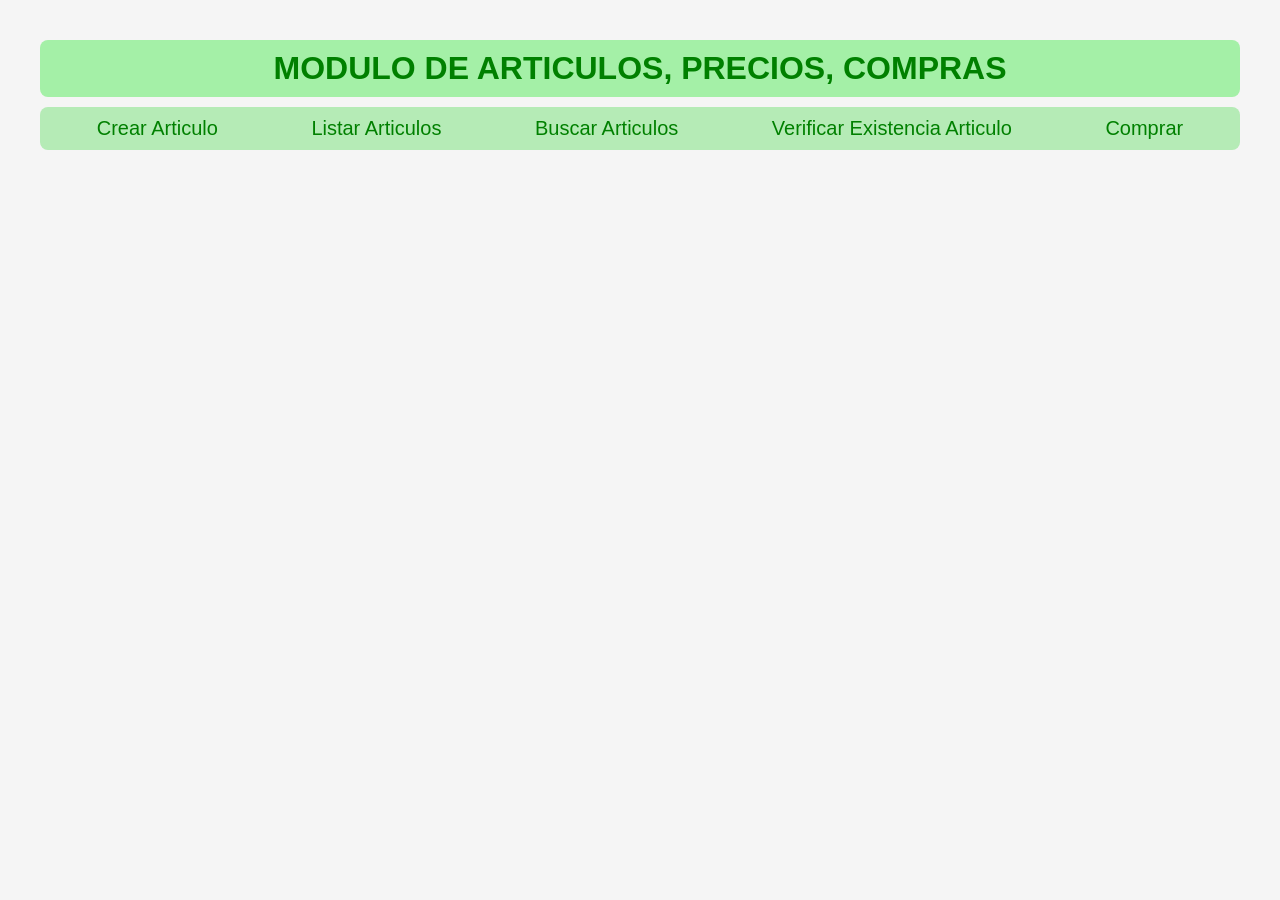
<file: index.html>
<!DOCTYPE html>
<html lang="es">
<head>
    <meta charset="UTF-8">
    <meta name="viewport" content="width=device-width, initial-scale=1.0">
    <title>Pre-Entrega 7: Interfaz dinámica con DOM y eventos</title>
    <link rel="stylesheet" href="./css/styles.css">
</head>
<body> 
    <header>        
    </header>
    <main>
    </main>
    <footer>
    </footer> 
    <script src="./js/funcionesDatos.js"></script>
    <script src="./js/funcionesHtml.js"></script>
    <script src="./js/main.js"></script>
</body>
</html>
</file>
<file: css/styles.css>
*{
    box-sizing: border-box;
    padding: 0;
    margin: 0; 
}

body {
    font-family: Arial, sans-serif;
    background-color: whitesmoke;
    padding: 10px; 
}

header, main, footer {
    padding: 10px; 
}

h6{
  overflow-wrap: break-word;
}

.contenedorHeader {
    padding: 10px; 
} 

.contenedorHeaderElementos{
    padding: 10px; 
}

.headerH1Menu{
    padding: 10px; 
    background-color: rgb(164, 240, 167); 
    color: green;
    text-align: center;
    text-justify: center;
    border-radius: 8px;
}

.headerNavMenu{
    margin: 10px 0px 0px 0px;
    padding: 10px; 
    background-color: rgb(181, 235, 182); 
    color: green;
    font-size: 20px;
    text-align: center;
    text-justify: center;
    border-radius: 8px;
}

.headerUlMenu{
    padding: 10px; 
    display: flex;
    justify-content: space-around;
    align-items: center;
    text-decoration: none;
    list-style-type: none;
    padding: 0;
    margin: 0;
} 

.opcionMenuTextoA {
    color: green;
} 

.contenedorFormulario, .contenedorBuscarArticulosResultados, .contenedorResultadosVerificar{
    max-width: 900px;
    margin: 0 auto;
}

/* .contenedorListadoArticulos {
    max-width: 1100px;
    margin: 0 auto;
} */

.contenedorFormularioElementos {
    background: #ddeeec;
    margin-top: 10px;
    padding: 10px;
    border-radius: 8px;
}

.contenedorFormularioTitulo, .contenedorListadoTitulo, .contenedorBuscarArticulosTitulo,
.contenedorVerificarArticuloTitulo, .contenedorComprarArticulosTitulo {
    color: green;
    padding: 10px;
    align-items: center;
    text-align: center;
}

.renglonFormularioArticulo{
    padding: 10px;
    display: flex;
    justify-content: space-between;
    align-items: center;
}

.renglonFormularioArticulo label{
    display: inline-block; 
    color: green;
    min-width: 150px;      
    text-align: left;
}

.renglonFormularioArticulo input, .renglonFormularioArticulo select{
    flex: 1;                
    padding: 8px;
    box-sizing: border-box;
    border-radius: 4px;
    width: 100%;
}

.buttonGlobal {
    background-color: green;
    font-weight: bold; 
    color: white;
    padding: 10px 15px;
    border: none;
    border-radius: 4px;
    cursor: pointer;
    width: 100%;
    font-size: 16px;
}

/*
.contenedorListarArticulos {
    max-width: 1100px;
    margin: 0 auto;
}
*/

.listarArticulosTabla{    
    width: 100%;
    margin-top: 10px;
    border-radius: 8px;
}

.listarArticulosTabla th, .listarArticulosTabla td
{
    padding: 12px 15px;
    text-align: left;
}

.listarArticulosTabla th {
    background-color: green;
    color: white;
    font-weight: bold;
    text-transform: uppercase;
    font-size: 14px;
}

.listarArticulosTabla tbody tr:nth-child(even) 
{
    background-color: rgb(185, 206, 191);
}

.listarArticulosTabla th:last-child, .tablaListado td:last-child 
{
    text-align: right;
}

.registrosEncontrados
 {
    display: flex;
    flex-wrap: wrap;
    background: #ddeeec;
    margin-top: 1rem;
}

.registroEncontrado{
    display: flex;
    background-color: rgb(174, 226, 169);
    flex-direction: column;
    justify-content: space-evenly;
    height: 15rem;
    width: 8rem;
    border: solid 1px darkgray;
    border-radius: 0.5rem;
    padding: 10px;
    margin: 10px;
}

.errorAgregarCarrito {
    color: red;  
    margin-top: 5px; 
    font-size: 14px;
}

.buttonCarrito {
    background-color: green;
    font-weight: bold; 
    color: white;
    padding: 10px 15px;
    border: none;
    border-radius: 4px;
    cursor: pointer;
    font-size: 16px;
}

.contenedorMostrarCarritoBotones {
    max-width: 900px;
    margin: 0 auto;
}

.mostrarCarritoBotones {
    display: flex;
    justify-content: space-around;
    margin-top: 1rem;
    padding-top: 1rem;
    padding-bottom: 1rem;
    background-color: #ddeeec;
    border-radius: 8px;
}
.contenedorVerCarrito{
    max-width: 900px;
    margin: 0 auto;
}
.contenedorVerCarritoElementos{
    margin-top: 1rem;
    padding-top: 1rem;
    padding-bottom: 1rem;
    background-color: #ddeeec;
}
.contenedorRegistroEncontradoCarrito{
    display: flex;
    flex-wrap: wrap;
}

.registroEncontradoCarrito{
    background-color: rgb(174, 226, 169);
    flex-direction: row;
    justify-content: space-evenly;   
    height: 15rem;
    width: 8rem;
    border: solid 1px darkgray;
    border-radius: 0.5rem;
    padding: 10px;
    margin: 10px;
}

.verCarritoH3 {
    width: 100%;
    text-align: center;
    color: green;
}

.verCarritoTotalP {
    color: green;
}

.mensajeDialog {
    width: 350px;
    padding: 25px;
    border: none;
    background-color: rgb(194, 178, 225);
    color: rgb(1, 61, 1);
    border-radius: 8px;
    text-align: center;
    justify-self: center;
    align-self: center;
}

label.labelInputDescuento {
    color: green;
}
</file>
